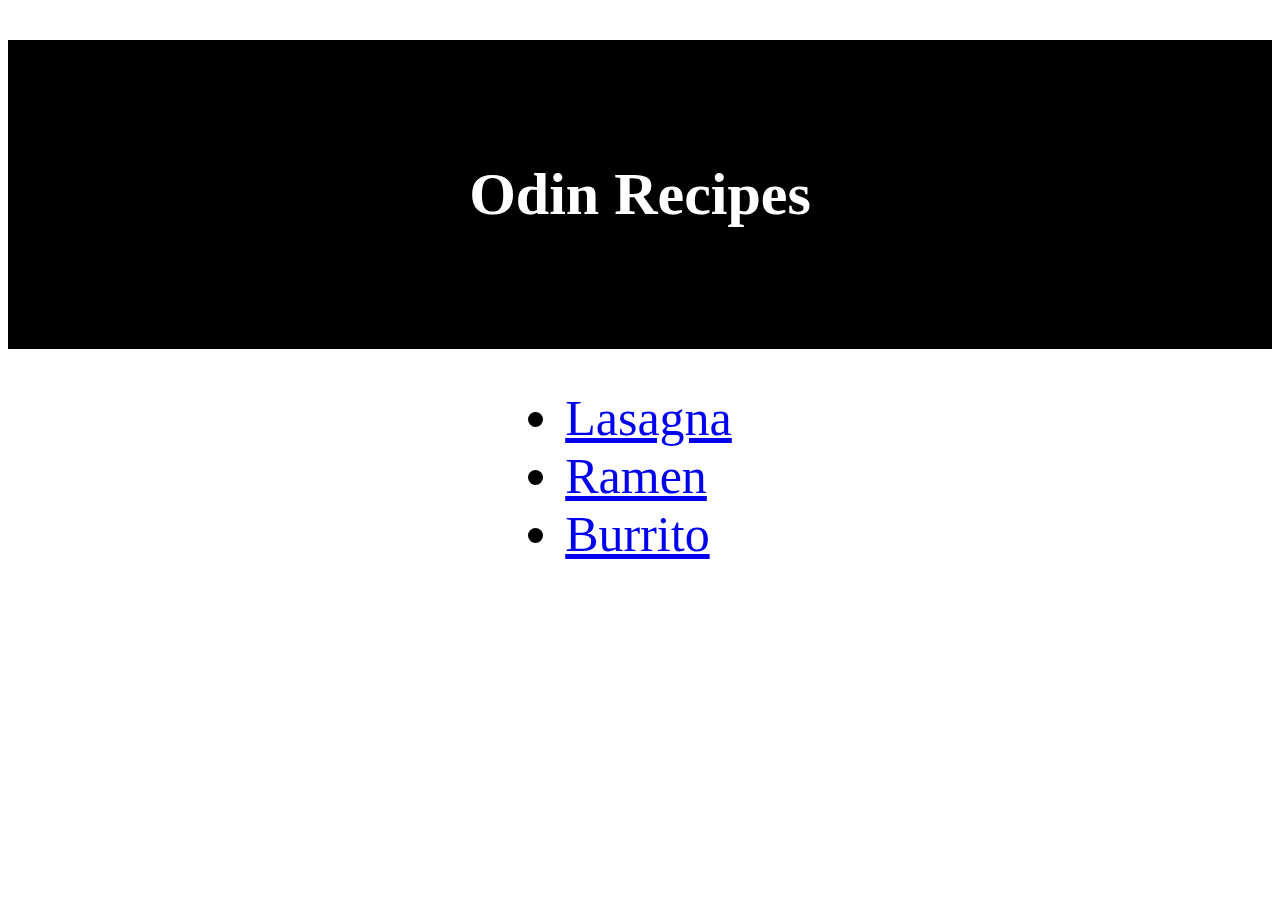
<file: index.html>
<!DOCTYPE html>
<html lang="en">
<head>
    <meta charset="UTF-8">
    <meta name="viewport" content="width=device-width, initial-scale=1.0">
    <title>odin-recipes</title>
    <link rel="stylesheet" href="styles.css">
</head>
<body>
    <div>
        <h1 class="header">Odin Recipes</h1>
        <ul>
            <li><a href="./recipes/lasagna.html">Lasagna</a></li>
            <li><a href="./recipes/ramen.html">Ramen</a></li>
            <li><a href="./recipes/burrito.html">Burrito</a></li>
        </ul>
    </div>
</body>
</html>
</file>
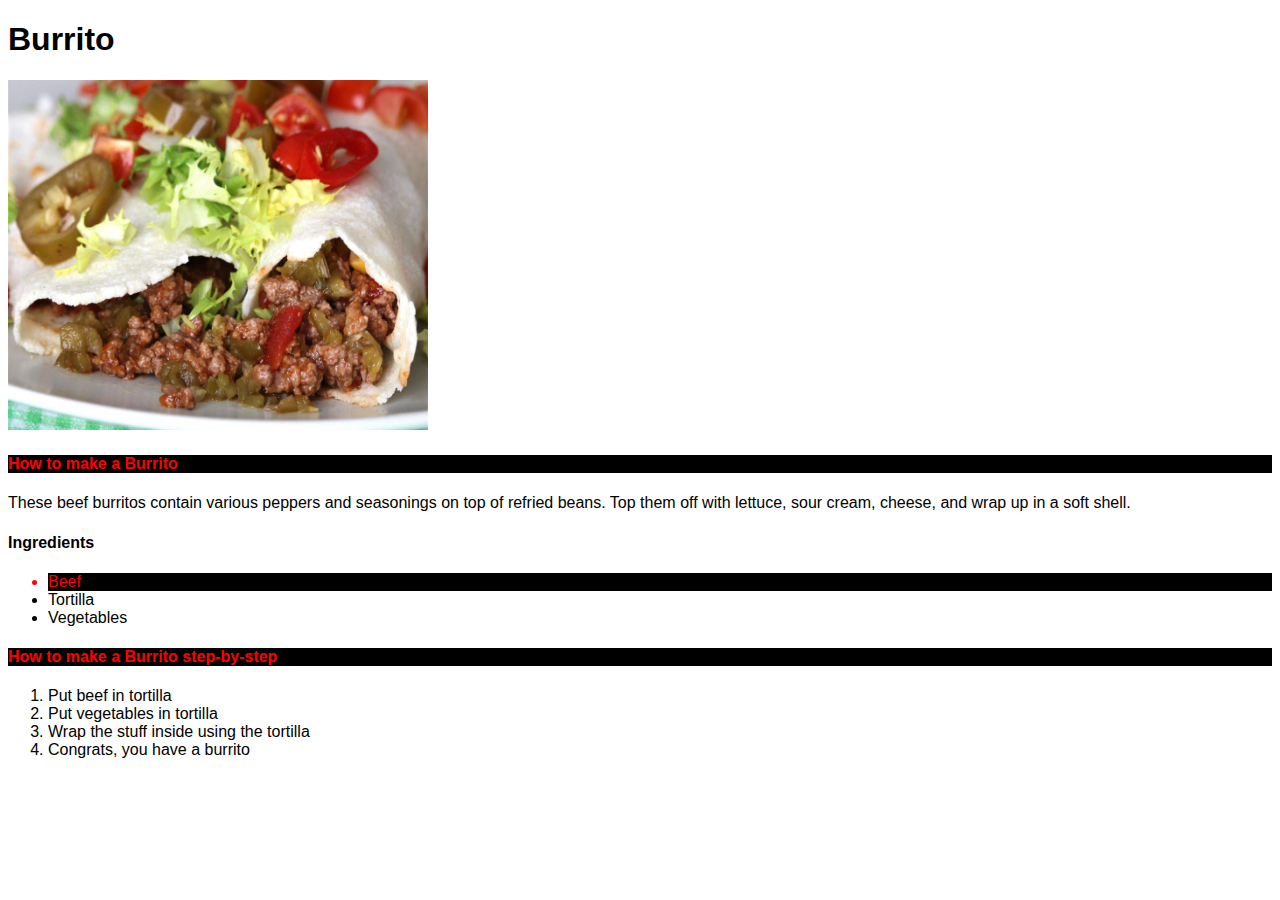
<file: recipes/burrito.html>
<!DOCTYPE html>
<html lang="en">
<head>
    <meta charset="UTF-8">
    <meta name="viewport" content="width=device-width, initial-scale=1.0">
    <title>Burrito Recipe</title>
    <link rel="stylesheet" href="styles.css">
</head>
<body>
    <h1>Burrito</h1>
    <img src="../img/burrito.jpg" alt="burrito" height="350" width="420">
    <h4 class="header">How to make a Burrito</h4>
    <p>These beef burritos contain various peppers and seasonings on top of refried beans. Top them off with lettuce, sour cream, cheese, and wrap up in a soft shell.</p>
    <h4>Ingredients</h4>
    <ul>
        <li class="header">Beef</li>
        <li>Tortilla</li>
        <li>Vegetables</li>
    </ul>
    <h4 class="header">How to make a Burrito step-by-step</h4>
    <ol>
        <li>Put beef in tortilla</li>
        <li>Put vegetables in tortilla</li>
        <li>Wrap the stuff inside using the tortilla</li>
        <li>Congrats, you have a burrito</li>
    </ol>
</body>
</html>
</file>
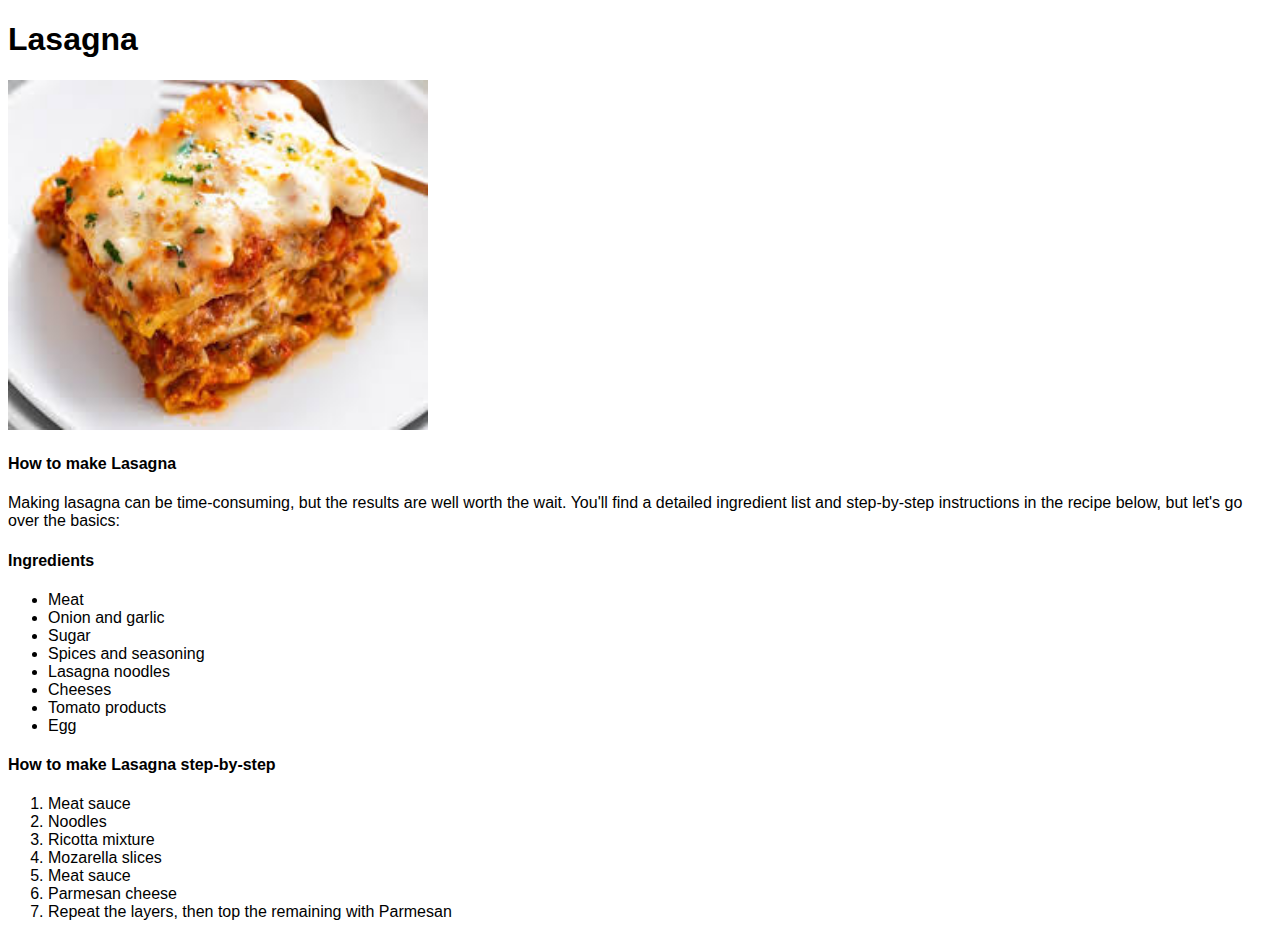
<file: recipes/lasagna.html>
<!DOCTYPE html>
<html lang="en">
<head>
    <meta charset="UTF-8">
    <meta name="viewport" content="width=device-width, initial-scale=1.0">
    <title>Lasagna Recipe</title>
    <link rel="stylesheet" href="styles.css">
</head>
<body>
    <h1>Lasagna</h1>
    <img src="../img/lasagna.jpeg" alt="lasagna" height="350" width="420">
    <h4>How to make Lasagna</h4>
    <p>Making lasagna can be time-consuming, but the results are well worth the wait. You'll find a detailed ingredient list and step-by-step instructions in the recipe below, but let's go over the basics:</p>
    <h4>Ingredients</h4>
    <ul>
        <li>Meat</li>
        <li>Onion and garlic</li>
        <li>Sugar</li>
        <li>Spices and seasoning</li>
        <li>Lasagna noodles</li>
        <li>Cheeses</li>
        <li>Tomato products</li>
        <li>Egg</li>
    </ul>
    <h4>How to make Lasagna step-by-step</h4>
    <ol>
        <li>Meat sauce</li>
        <li>Noodles</li>
        <li>Ricotta mixture</li>
        <li>Mozarella slices</li>
        <li>Meat sauce</li>
        <li>Parmesan cheese</li>
        <li>Repeat the layers, then top the remaining with Parmesan</li>
    </ol>
</body>
</html>
</file>
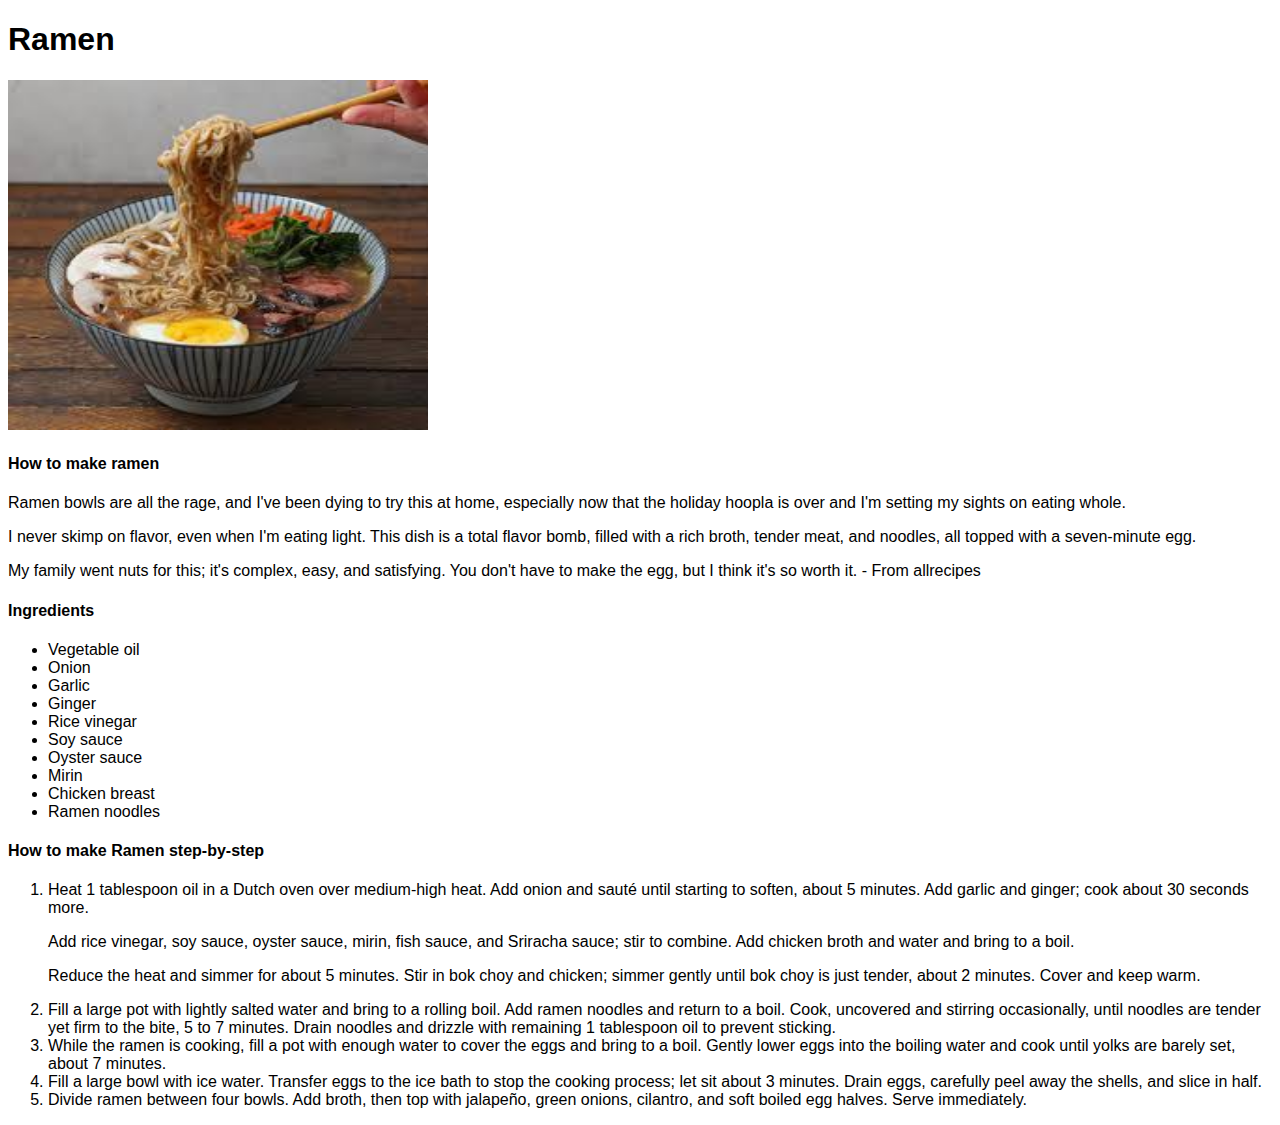
<file: recipes/ramen.html>
<!DOCTYPE html>
<html lang="en">
<head>
    <meta charset="UTF-8">
    <meta name="viewport" content="width=device-width, initial-scale=1.0">
    <title>Ramen Recipe</title>
    <link rel="stylesheet" href="styles.css">
</head>
<body>
    <h1>Ramen</h1>
    <img src="../img/ramen.jpeg" alt="ramen" height="350" width="420">
    <h4>How to make ramen</h4>
    <p>Ramen bowls are all the rage, and I've been dying to try this at home, especially now that the holiday hoopla is over and I'm setting my sights on eating whole.</p>
    <p>I never skimp on flavor, even when I'm eating light. This dish is a total flavor bomb, filled with a rich broth, tender meat, and noodles, all topped with a seven-minute egg.</p>
    <p>My family went nuts for this; it's complex, easy, and satisfying. You don't have to make the egg, but I think it's so worth it. - From allrecipes</p>
    <h4>Ingredients</h4>
    <ul>
        <li>Vegetable oil</li>
        <li>Onion</li>
        <li>Garlic</li>
        <li>Ginger</li>
        <li>Rice vinegar</li>
        <li>Soy sauce</li>
        <li>Oyster sauce</li>
        <li>Mirin</li>
        <li>Chicken breast</li>
        <li>Ramen noodles</li>
    </ul>
    <h4>How to make Ramen step-by-step</h4>
    <ol>
        <li><p>Heat 1 tablespoon oil in a Dutch oven over medium-high heat. Add onion and sauté until starting to soften, about 5 minutes. Add garlic and ginger; cook about 30 seconds more.</p>
            <p>Add rice vinegar, soy sauce, oyster sauce, mirin, fish sauce, and Sriracha sauce; stir to combine. Add chicken broth and water and bring to a boil.</p>
            <p>Reduce the heat and simmer for about 5 minutes. Stir in bok choy and chicken; simmer gently until bok choy is just tender, about 2 minutes. Cover and keep warm.</p></li>
        <li>Fill a large pot with lightly salted water and bring to a rolling boil. Add ramen noodles and return to a boil. Cook, uncovered and stirring occasionally, until noodles are tender yet firm to the bite, 5 to 7 minutes. Drain noodles and drizzle with remaining 1 tablespoon oil to prevent sticking.</li>
        <li>While the ramen is cooking, fill a pot with enough water to cover the eggs and bring to a boil. Gently lower eggs into the boiling water and cook until yolks are barely set, about 7 minutes.</li>
        <li>Fill a large bowl with ice water. Transfer eggs to the ice bath to stop the cooking process; let sit about 3 minutes. Drain eggs, carefully peel away the shells, and slice in half.</li>
        <li>Divide ramen between four bowls. Add broth, then top with jalapeño, green onions, cilantro, and soft boiled egg halves. Serve immediately.</li>
    </ol>
</body>
</html>
</file>
<file: styles.css>
div {
    display: block;
}

.header {
    text-align: center;
    font-size: 60px;
    background-color: black;
    color: white;
    padding: 2em;
}

ul {
    font-size: 50px;
    width: 15%;
    margin: auto;
}
</file>
<file: recipes/styles.css>
body {
    font-family: Arial, 'Times New Roman', sans-serif;
}

.header {
    color:red;
    background-color: black;
}
</file>
